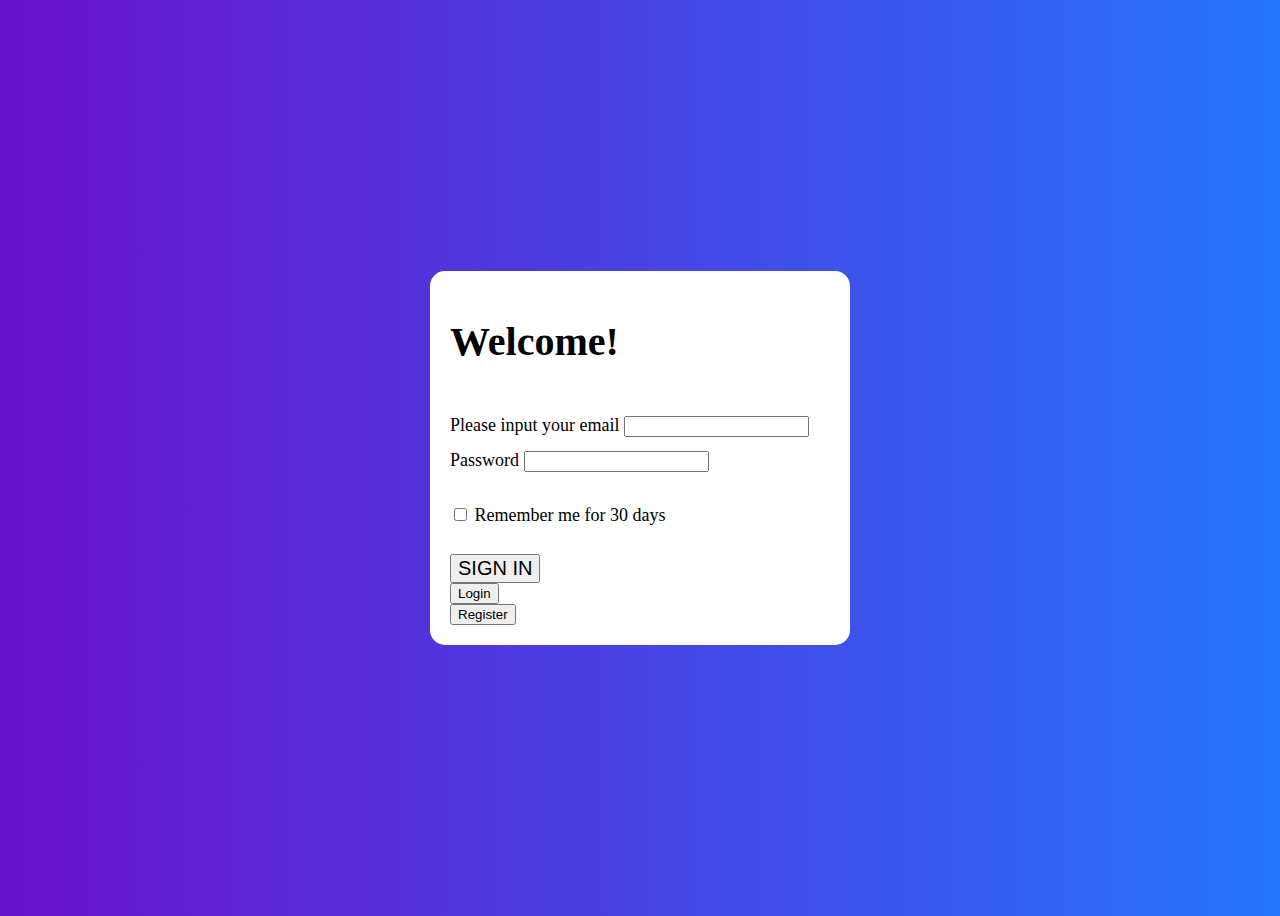
<file: index.html>
<!DOCTYPE html>
<html lang="en">
<head>
  <meta charset="UTF-8">
  <meta http-equiv="X-UA-Compatible" content="IE=edge">
  <meta name="viewport" content="width=device-width, initial-scale=1.0">
  <title>Login|register</title>
  <link href="https://cdn.jsdelivr.net/npm/bootstrap@5.3.0-alpha1/dist/css/bootstrap.min.css" rel="stylesheet" integrity="sha384-GLhlTQ8iRABdZLl6O3oVMWSktQOp6b7In1Zl3/Jr59b6EGGoI1aFkw7cmDA6j6gD" crossorigin="anonymous">
  <link rel="stylesheet" href="styles.css">
</head>
<body>
  <section>
    <div class="login">
      <h1 class="text-center">Welcome!</h1>
      <form>
        <div class="form-group">
          <label for="email" class="form-label">Please input your email</label>
          <input type="email" id="email" class="form-control">
        </div>
        <div class="form-group">
          <label for="password" class="form-label">Password</label>
          <input type="password" id="password" class="form-control">
        </div>   
        <div class="form-group" style="padding-top: 20px;">
          <input type="checkbox" id="checkbox" class="form-check-input">
          <label for="checkbox" class="form-check-label">Remember me for 30 days</label>
        </div>
        <input type="submit" value="SIGN IN" class="btn btn-success w-100">
      </form>
      <div class="buttons">
        <div>
          <button type="button" class="btn btn-secondary loginbutton" onclick="location.href='index.html'">Login</button>
        </div>
        <div>
          <button type="button" class="btn btn-secondary" onclick="location.href='register.html'">Register</button>
        </div>
      </div>
    </div>
  </section>
</body>
</file>
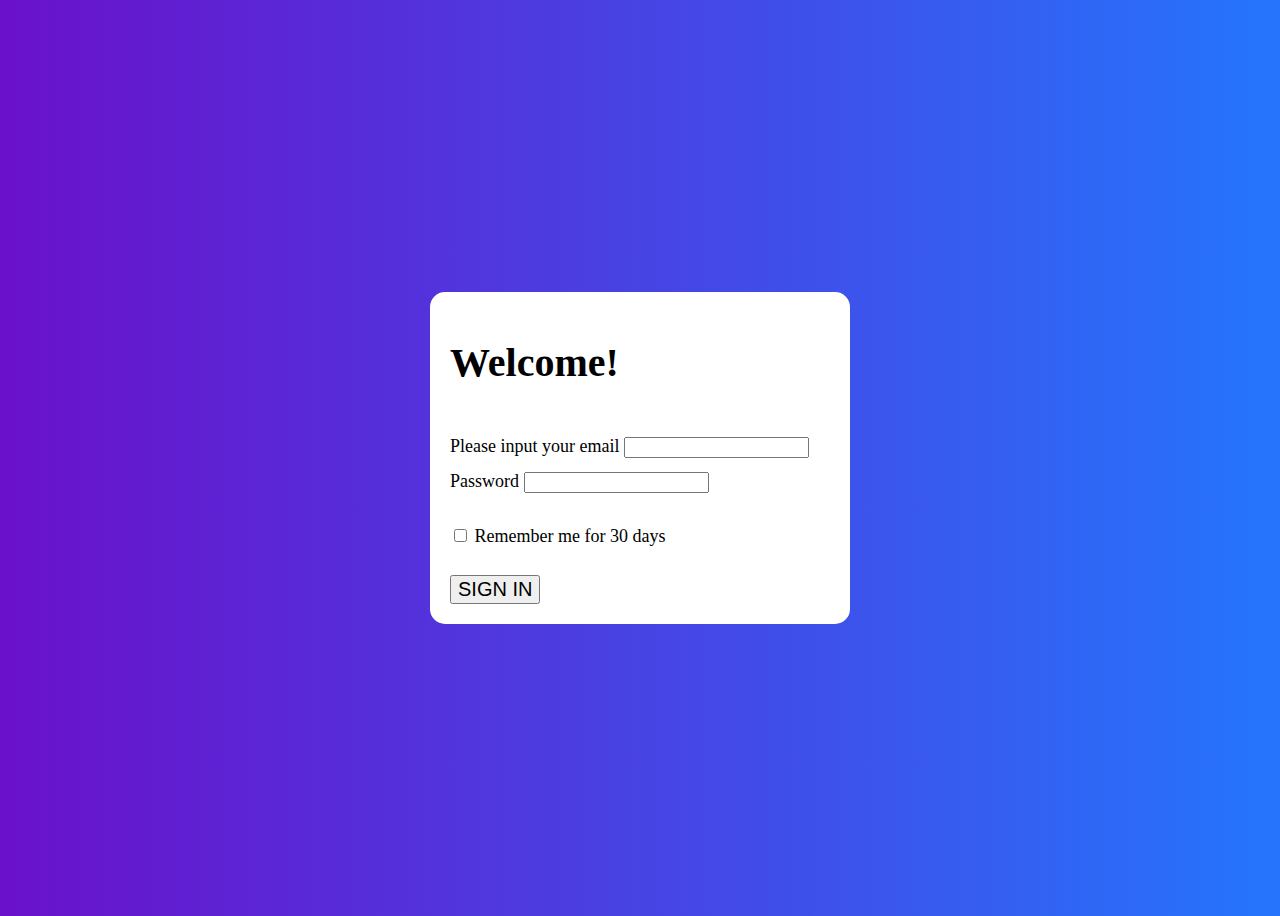
<file: newindex.html>
<!DOCTYPE html>
<html lang="en">
<head>
  <meta charset="UTF-8">
  <meta http-equiv="X-UA-Compatible" content="IE=edge">
  <meta name="viewport" content="width=device-width, initial-scale=1.0">
  <title>Login|register</title>
  <link href="https://cdn.jsdelivr.net/npm/bootstrap@5.3.0-alpha1/dist/css/bootstrap.min.css" rel="stylesheet" integrity="sha384-GLhlTQ8iRABdZLl6O3oVMWSktQOp6b7In1Zl3/Jr59b6EGGoI1aFkw7cmDA6j6gD" crossorigin="anonymous">
  <link rel="stylesheet" href="styles.css">
</head>
<body>
  <div class="login">
    <h1 class="text-center">Welcome!</h1>
    <form>
      <div class="form-group">
        <label for="email" class="form-label">Please input your email</label>
        <input type="email" id="email" class="form-control">
      </div>
      <div class="form-group">
        <label for="password" class="form-label">Password</label>
        <input type="password" id="password" class="form-control">
      </div>   
      <div class="form-group" style="padding-top: 20px;">
        <input type="checkbox" id="checkbox" class="form-check-input">
        <label for="checkbox" class="form-check-label">Remember me for 30 days</label>
      </div>
      <input type="submit" value="SIGN IN" class="btn btn-success w-100">
    </form>
  </div>
</body>
</html>
</file>
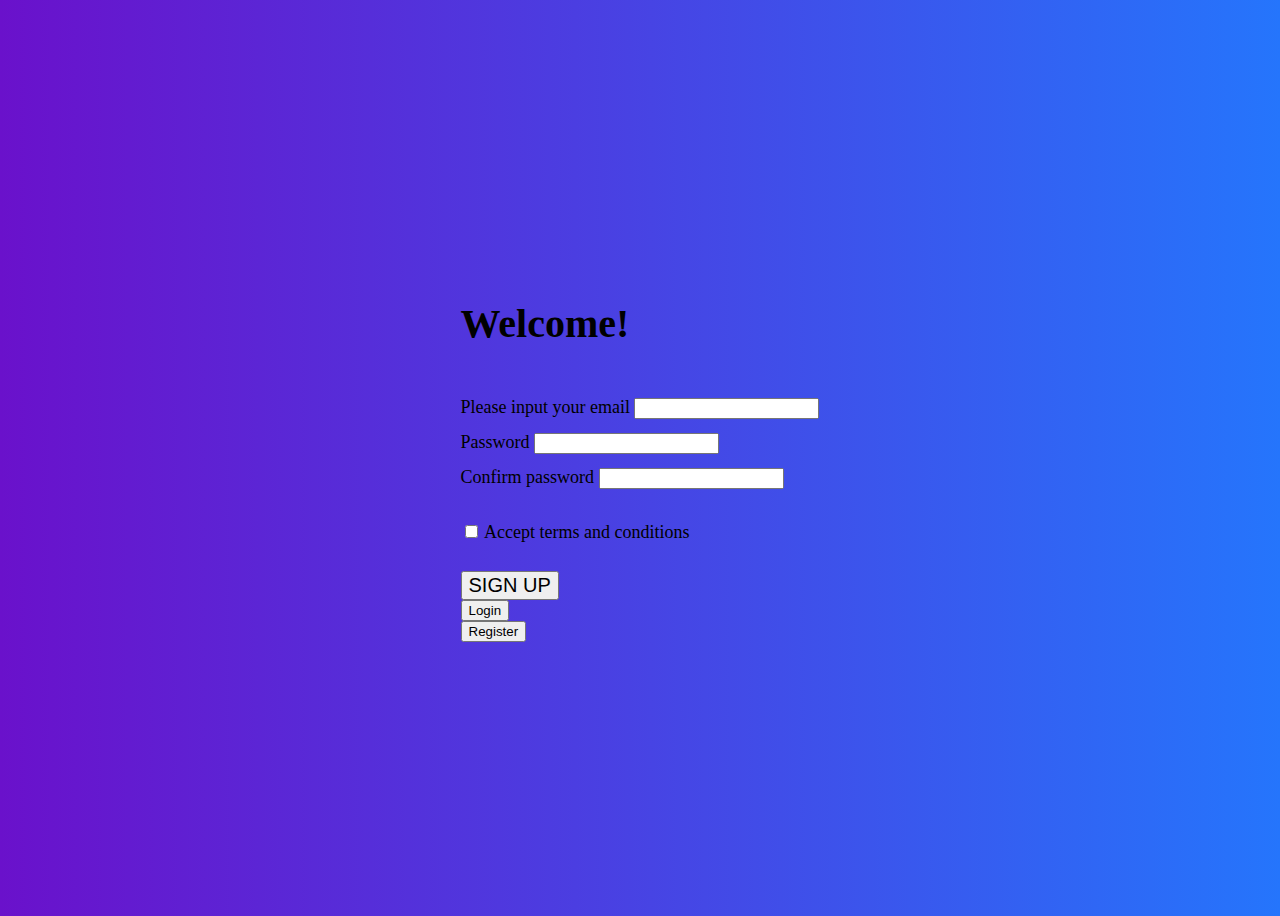
<file: register.html>
<!DOCTYPE html>
<html lang="en">
<head>
  <meta charset="UTF-8">
  <meta http-equiv="X-UA-Compatible" content="IE=edge">
  <meta name="viewport" content="width=device-width, initial-scale=1.0">
  <title>Login|register</title>
  <link href="https://cdn.jsdelivr.net/npm/bootstrap@5.3.0-alpha1/dist/css/bootstrap.min.css" rel="stylesheet" integrity="sha384-GLhlTQ8iRABdZLl6O3oVMWSktQOp6b7In1Zl3/Jr59b6EGGoI1aFkw7cmDA6j6gD" crossorigin="anonymous">
  <link rel="stylesheet" href="styles.css">
</head>
<body>
  <div class="signup">
    <section>
      <h1 class="text-center">Welcome!</h1>
    <form>
      <div class="form-group">
        <label for="email" class="form-label">Please input your email</label>
        <input type="email" id="email" class="form-control">
      </div>
      <div class="form-group">
        <label for="password" class="form-label">Password</label>
        <input type="password" id="password" class="form-control">
      </div>
      <div class="form-group">
        <label for="password" class="form-label">Confirm password</label>
        <input type="password" id="password" class="form-control">
      </div>
      <div class="form-group" style="padding-top: 20px;">
        <input type="checkbox" id="terms" class="form-check-input">
        <label for="checkbox" class="form-check-label" class="">Accept terms and conditions</label>
      </div>
      <input type="submit" value="SIGN UP" class="btn btn-success w-100">
    </form>
    </section>
    <div class="buttons">
      <div>
        <button type="button" class="btn btn-secondary loginbutton" onclick="location.href='index.html'">Login</button>
      </div>
      <div>
        <button type="button" class="btn btn-secondary" onclick="location.href='register.html'">Register</button>
      </div>
    </div>
  </div>
</body>
</html>
</file>
<file: styles.css>
body{
  height: 100vh;
  display: flex;
  align-items: center;
  justify-content: center;
  background: linear-gradient(to right, rgba(106, 17, 203, 1), rgba(37, 117, 252, 1))
}
.login{
  width: 380px;
  height: min-content;
  padding: 20px;
  border-radius: 15px;
  background-color:rgb(255, 255, 255);
}
h1{
  font-size: 40px;
  margin-bottom:50px;
}
form{
  font-size: 18px;
}
form .form-group{
  margin-bottom: 13px;
}
form input[type="submit"]{
  font-size: 20px;
  margin-top: 15px;
}
</file>
